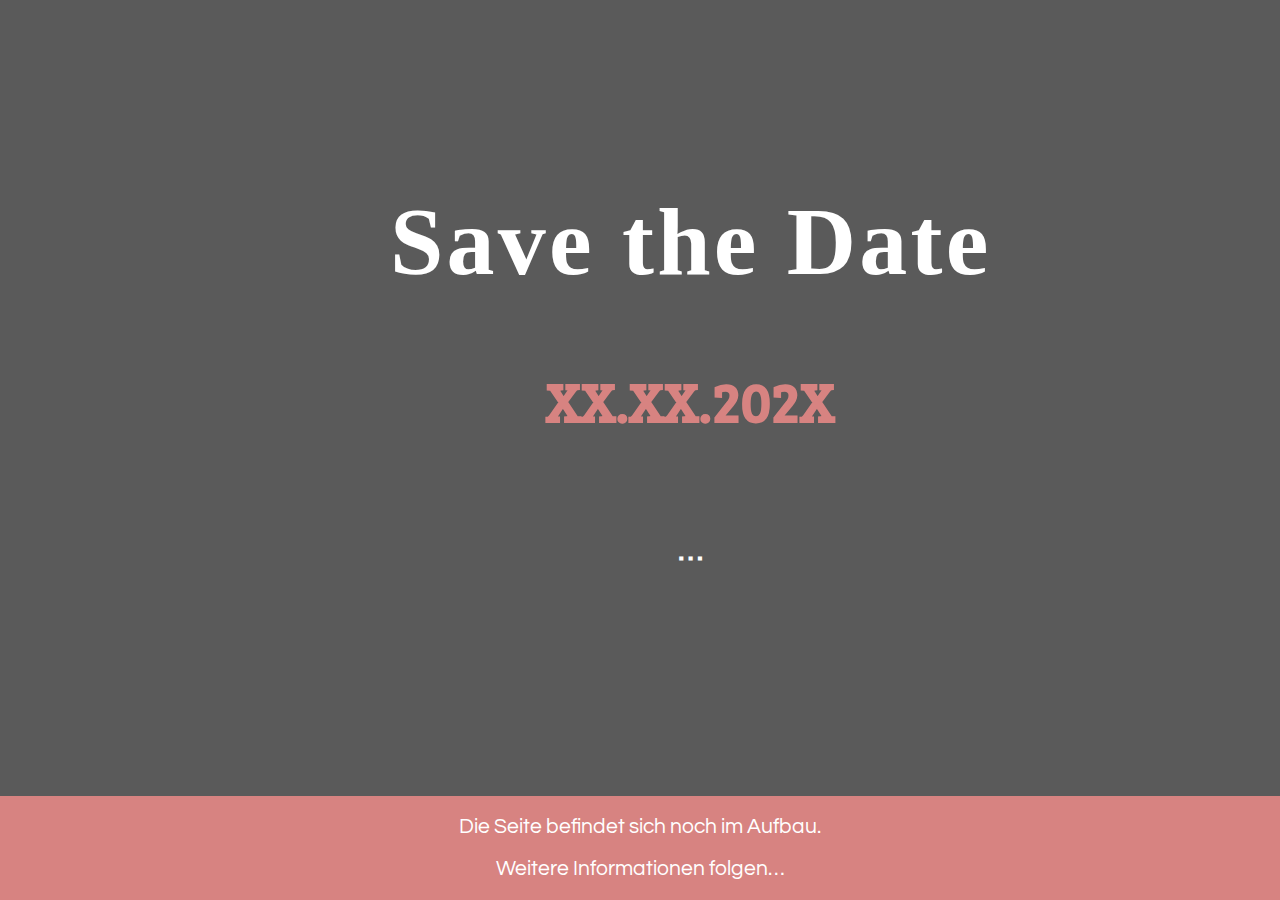
<file: index.html>
<!DOCTYPE html>
<html lang="de">

<head>
  <meta charset="utf-8">
  <title>Laura &amp; Marco sagen "JA!"</title>
  <link rel="stylesheet" href="css/styles.css">
  <link href="https://fonts.googleapis.com/css?family=Bree+Serif|Questrial|Rochester&display=swap" rel="stylesheet">

</head>

<body>
  <main class="centered">
    <h1 class="heading">Save the Date</h1>
    <h2 class="date">XX.XX.202X</h2>
    <h3 class="message">…</h3>
  </main>
  <footer>
    <p>Die Seite befindet sich noch im Aufbau.</p>
    <p>Weitere Informationen folgen…</p>
  </footer>
</body>

</html>
</file>
<file: css/styles.css>
body {
  background-color: #5a5a5a;
  color: white;
  font-family: 'Questrial', sans-serif;
  max-width: 500px;
  margin: auto;
  text-align: center;
}

p {
  font-size: 1.3rem;
}

h1,
h2,
h3 {
  color: #d78381;
}

h3 {
  font-size: 2rem;
  color: white;
  margin-top: 3em;
}

.heading {
  color: white;
  font-size: 6rem;
  letter-spacing: 0.2rem;
  font-family: 'Rochester', cursive;
}

.date {
  font-family: 'Bree Serif', serif;
  font-size: 3.5rem;
}

footer {
  position: fixed;
  left: 0;
  bottom: 0;
  width: 100%;
  background-color: #d78381;
  color: white;
  text-align: center;
}

.centered {
  position: absolute;
  top: 40%;
  transform: translateY(-50%);
}
</file>
